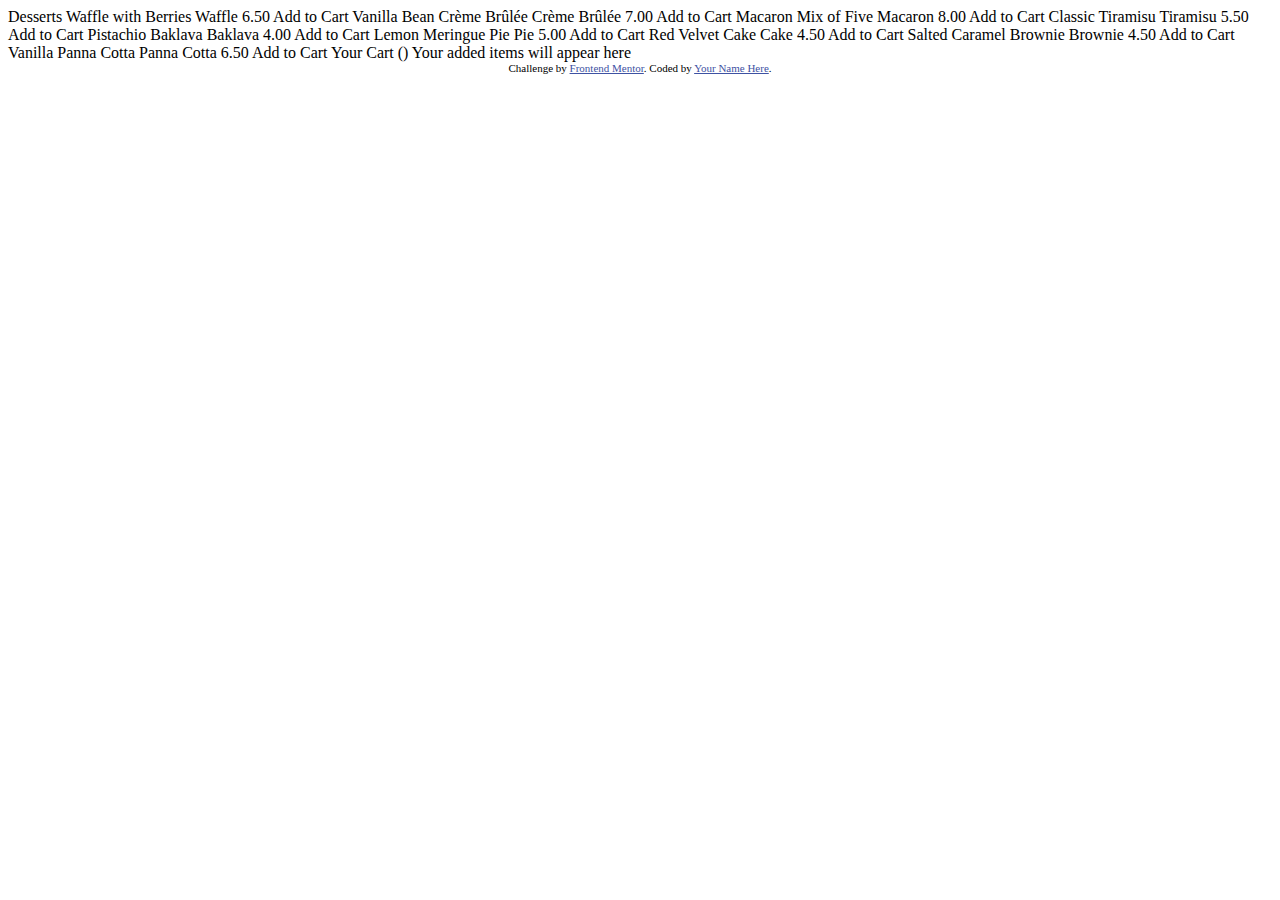
<file: index.html>
<!DOCTYPE html>
<html lang="en">
<head>
  <meta charset="UTF-8">
  <meta name="viewport" content="width=device-width, initial-scale=1.0"> <!-- displays site properly based on user's device -->

  <link rel="icon" type="image/png" sizes="32x32" href="./assets/images/favicon-32x32.png">
  
  <title>Frontend Mentor | Product list with cart</title>

  <!-- Feel free to remove these styles or customise in your own stylesheet 👍 -->
  <style>
    .attribution { font-size: 11px; text-align: center; }
    .attribution a { color: hsl(228, 45%, 44%); }
  </style>
</head>
<body>

  Desserts

  Waffle with Berries
  Waffle
  6.50
  Add to Cart

  Vanilla Bean Crème Brûlée
  Crème Brûlée
  7.00
  Add to Cart

  Macaron Mix of Five
  Macaron
  8.00
  Add to Cart

  Classic Tiramisu
  Tiramisu
  5.50
  Add to Cart

  Pistachio Baklava
  Baklava
  4.00
  Add to Cart

  Lemon Meringue Pie
  Pie
  5.00
  Add to Cart

  Red Velvet Cake
  Cake
  4.50
  Add to Cart

  Salted Caramel Brownie
  Brownie
  4.50
  Add to Cart

  Vanilla Panna Cotta
  Panna Cotta
  6.50
  Add to Cart

  Your Cart (<!-- Quantity -->)
  Your added items will appear here

  <div class="attribution">
    Challenge by <a href="https://www.frontendmentor.io?ref=challenge">Frontend Mentor</a>. 
    Coded by <a href="#">Your Name Here</a>.
  </div>
</body>
</html>
</file>
